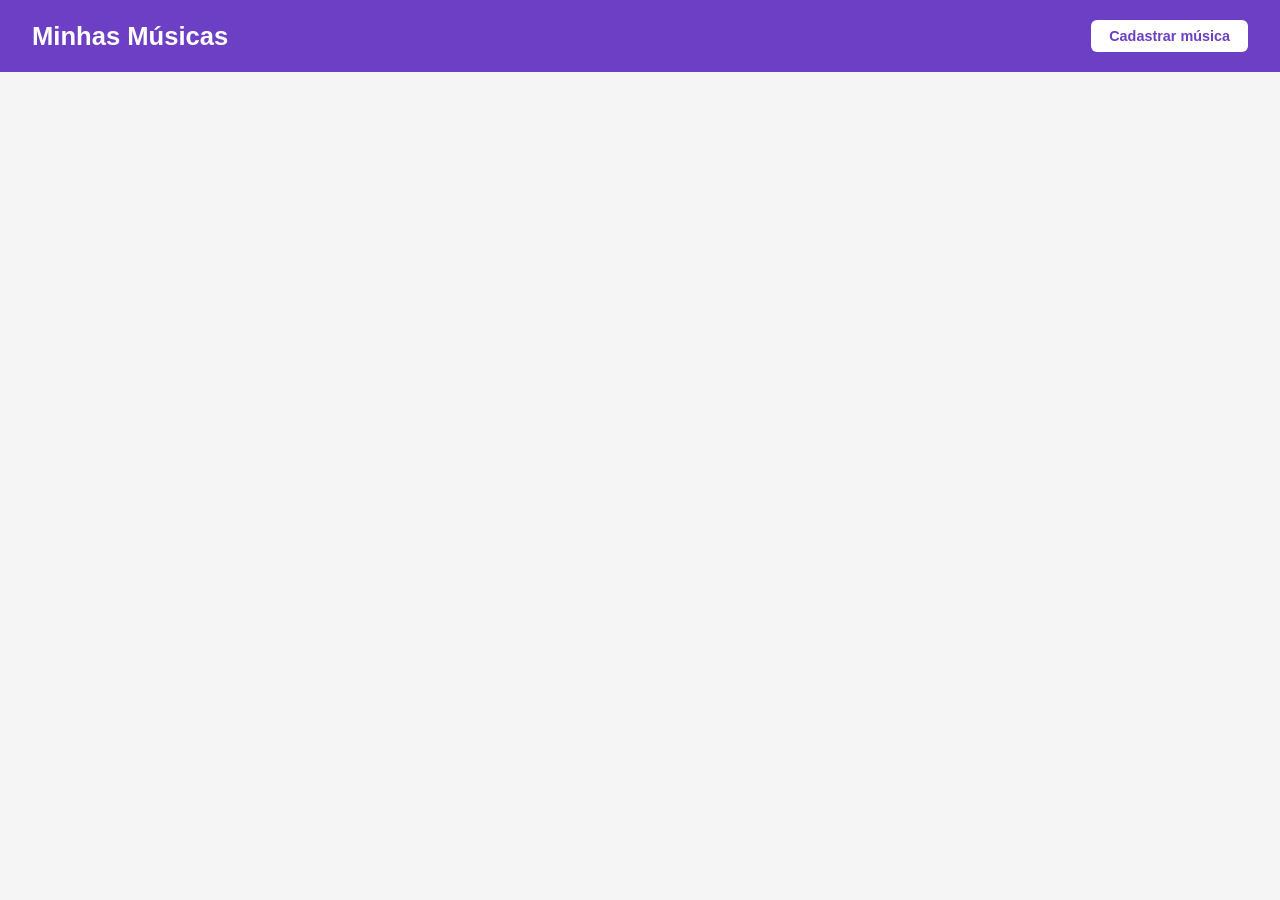
<file: index.html>
<!DOCTYPE html>
<html lang="pt-BR">
<head>
    <meta charset="UTF-8">
    <meta name="viewport" content="width=device-width, initial-scale=1.0">
    <title>Minhas Músicas</title>
    <link rel="stylesheet" href="index.css">
</head>
<body>
    <header>
        <h1>Minhas Músicas</h1>
        <a href="cadastrar.html">Cadastrar música</a>
    </header>

    <main>
        <section id="listaMusicas">
        </section>
    </main>

    <script src="index.js"></script>
</body>
</html>
</file>
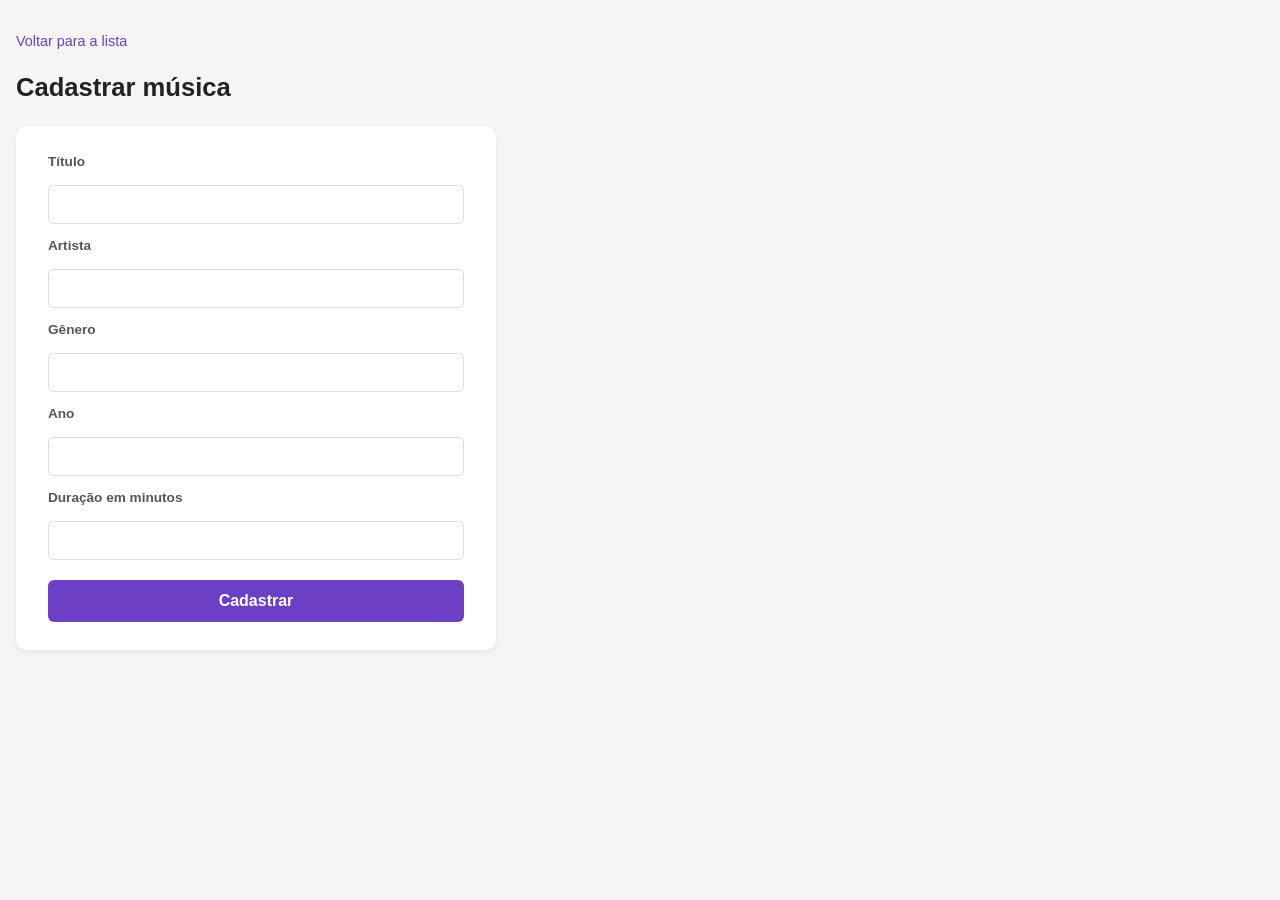
<file: cadastrar.html>
<!DOCTYPE html>
<html lang="pt-BR">
<head>
    <meta charset="UTF-8">
    <meta name="viewport" content="width=device-width, initial-scale=1.0">
    <title>Cadastrar Música</title>
    <link rel="stylesheet" href="cadastrar.css">
</head>
<body>
    <a href="index.html">Voltar para a lista</a>

    <h1>Cadastrar música</h1>

    <div class="formulario">
        <label for="titulo">Título</label>
        <input type="text" id="titulo">

        <label for="artista">Artista</label>
        <input type="text" id="artista">

        <label for="genero">Gênero</label>
        <input type="text" id="genero">

        <label for="ano">Ano</label>
        <input type="number" id="ano">

        <label for="duracao">Duração em minutos</label>
        <input type="number" id="duracao">

        <button id="botaoCadastrar">Cadastrar</button>
    </div>

    <script src="cadastrar.js"></script>
</body>
</html>
</file>
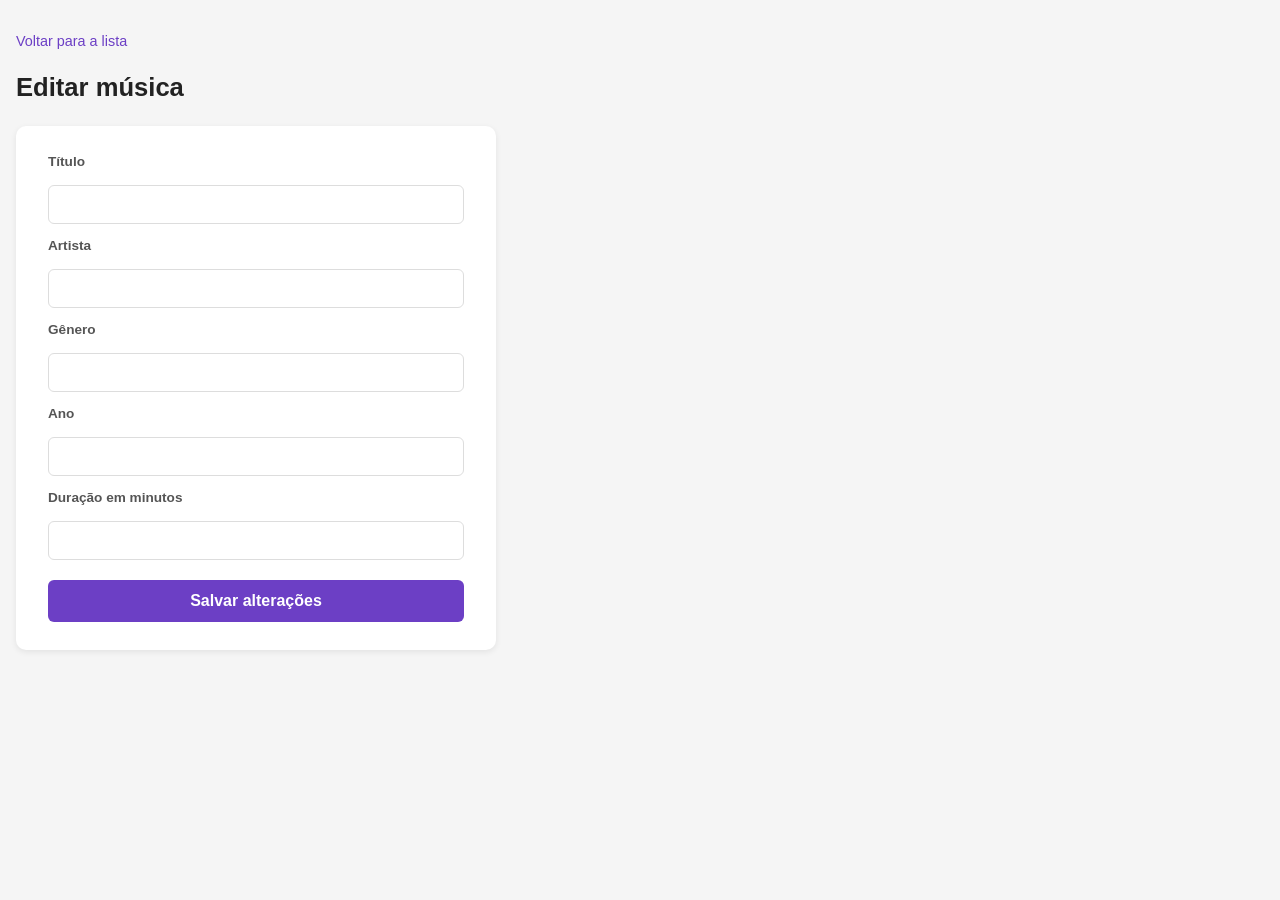
<file: editar.html>
<!DOCTYPE html>
<html lang="pt-BR">
<head>
    <meta charset="UTF-8">
    <meta name="viewport" content="width=device-width, initial-scale=1.0">
    <title>Editar Música</title>
    <link rel="stylesheet" href="editar.css">
</head>
<body>
    <a href="index.html">Voltar para a lista</a>

    <h1>Editar música</h1>

    <div class="formulario">
        <label for="titulo">Título</label>
        <input type="text" id="titulo">

        <label for="artista">Artista</label>
        <input type="text" id="artista">

        <label for="genero">Gênero</label>
        <input type="text" id="genero">

        <label for="ano">Ano</label>
        <input type="number" id="ano">

        <label for="duracao">Duração em minutos</label>
        <input type="number" id="duracao">

        <button id="botaoSalvar">Salvar alterações</button>
    </div>

    <script src="editar.js"></script>
</body>
</html>
</file>
<file: index.css>
* {
    margin: 0;
    padding: 0;
    box-sizing: border-box;
}

body {
    font-family: 'Segoe UI', Tahoma, Geneva, Verdana, sans-serif;
    background-color: #f5f5f5;
    color: #333;
}

header {
    background-color: #6c3fc5;
    color: white;
    padding: 20px 32px;
    display: flex;
    align-items: center;
    justify-content: space-between;
}

header h1 {
    font-size: 1.6rem;
}

header a {
    background-color: white;
    color: #6c3fc5;
    text-decoration: none;
    padding: 8px 18px;
    border-radius: 6px;
    font-weight: 600;
    font-size: 0.9rem;
    transition: opacity 0.2s;
}

header a:hover {
    opacity: 0.85;
}

main {
    max-width: 720px;
    margin: 32px auto;
    padding: 0 16px;
}

#listaMusicas {
    display: flex;
    flex-direction: column;
    gap: 16px;
}

.musica {
    background-color: white;
    border-radius: 10px;
    padding: 20px 24px;
    box-shadow: 0 2px 6px rgba(0, 0, 0, 0.08);
}

.musica h2 {
    font-size: 1.1rem;
    margin-bottom: 4px;
    color: #222;
}

.musica .artista {
    color: #6c3fc5;
    font-weight: 600;
    margin-bottom: 4px;
    font-size: 0.95rem;
}

.musica .detalhes {
    color: #777;
    font-size: 0.85rem;
    margin-bottom: 14px;
}

.acoes {
    display: flex;
    gap: 10px;
}

.acoes .editar {
    background-color: #6c3fc5;
    color: white;
    text-decoration: none;
    padding: 6px 16px;
    border-radius: 6px;
    font-size: 0.85rem;
    transition: background-color 0.2s;
}

.acoes .editar:hover {
    background-color: #5530a8;
}

.acoes .apagar {
    background-color: #e53935;
    color: white;
    border: none;
    padding: 6px 16px;
    border-radius: 6px;
    font-size: 0.85rem;
    cursor: pointer;
    transition: background-color 0.2s;
}

.acoes .apagar:hover {
    background-color: #c62828;
}
</file>
<file: cadastrar.css>
* {
    margin: 0;
    padding: 0;
    box-sizing: border-box;
}

body {
    font-family: 'Segoe UI', Tahoma, Geneva, Verdana, sans-serif;
    background-color: #f5f5f5;
    color: #333;
    padding: 32px 16px;
}

body > a {
    display: inline-block;
    color: #6c3fc5;
    text-decoration: none;
    font-size: 0.9rem;
    margin-bottom: 24px;
}

body > a:hover {
    text-decoration: underline;
}

h1 {
    font-size: 1.6rem;
    margin-bottom: 24px;
    color: #222;
}

.formulario {
    background-color: white;
    max-width: 480px;
    border-radius: 10px;
    padding: 28px 32px;
    box-shadow: 0 2px 6px rgba(0, 0, 0, 0.08);
    display: flex;
    flex-direction: column;
    gap: 14px;
}

label {
    font-size: 0.85rem;
    font-weight: 600;
    color: #555;
    margin-bottom: 2px;
}

input {
    width: 100%;
    padding: 10px 12px;
    border: 1px solid #ddd;
    border-radius: 6px;
    font-size: 0.95rem;
    color: #333;
    transition: border-color 0.2s;
}

input:focus {
    outline: none;
    border-color: #6c3fc5;
}

#botaoCadastrar {
    margin-top: 6px;
    background-color: #6c3fc5;
    color: white;
    border: none;
    padding: 12px;
    border-radius: 6px;
    font-size: 1rem;
    font-weight: 600;
    cursor: pointer;
    transition: background-color 0.2s;
}

#botaoCadastrar:hover {
    background-color: #5530a8;
}
</file>
<file: editar.css>
* {
    margin: 0;
    padding: 0;
    box-sizing: border-box;
}

body {
    font-family: 'Segoe UI', Tahoma, Geneva, Verdana, sans-serif;
    background-color: #f5f5f5;
    color: #333;
    padding: 32px 16px;
}

body > a {
    display: inline-block;
    color: #6c3fc5;
    text-decoration: none;
    font-size: 0.9rem;
    margin-bottom: 24px;
}

body > a:hover {
    text-decoration: underline;
}

h1 {
    font-size: 1.6rem;
    margin-bottom: 24px;
    color: #222;
}

.formulario {
    background-color: white;
    max-width: 480px;
    border-radius: 10px;
    padding: 28px 32px;
    box-shadow: 0 2px 6px rgba(0, 0, 0, 0.08);
    display: flex;
    flex-direction: column;
    gap: 14px;
}

label {
    font-size: 0.85rem;
    font-weight: 600;
    color: #555;
    margin-bottom: 2px;
}

input {
    width: 100%;
    padding: 10px 12px;
    border: 1px solid #ddd;
    border-radius: 6px;
    font-size: 0.95rem;
    color: #333;
    transition: border-color 0.2s;
}

input:focus {
    outline: none;
    border-color: #6c3fc5;
}

#botaoSalvar {
    margin-top: 6px;
    background-color: #6c3fc5;
    color: white;
    border: none;
    padding: 12px;
    border-radius: 6px;
    font-size: 1rem;
    font-weight: 600;
    cursor: pointer;
    transition: background-color 0.2s;
}

#botaoSalvar:hover {
    background-color: #5530a8;
}
</file>
